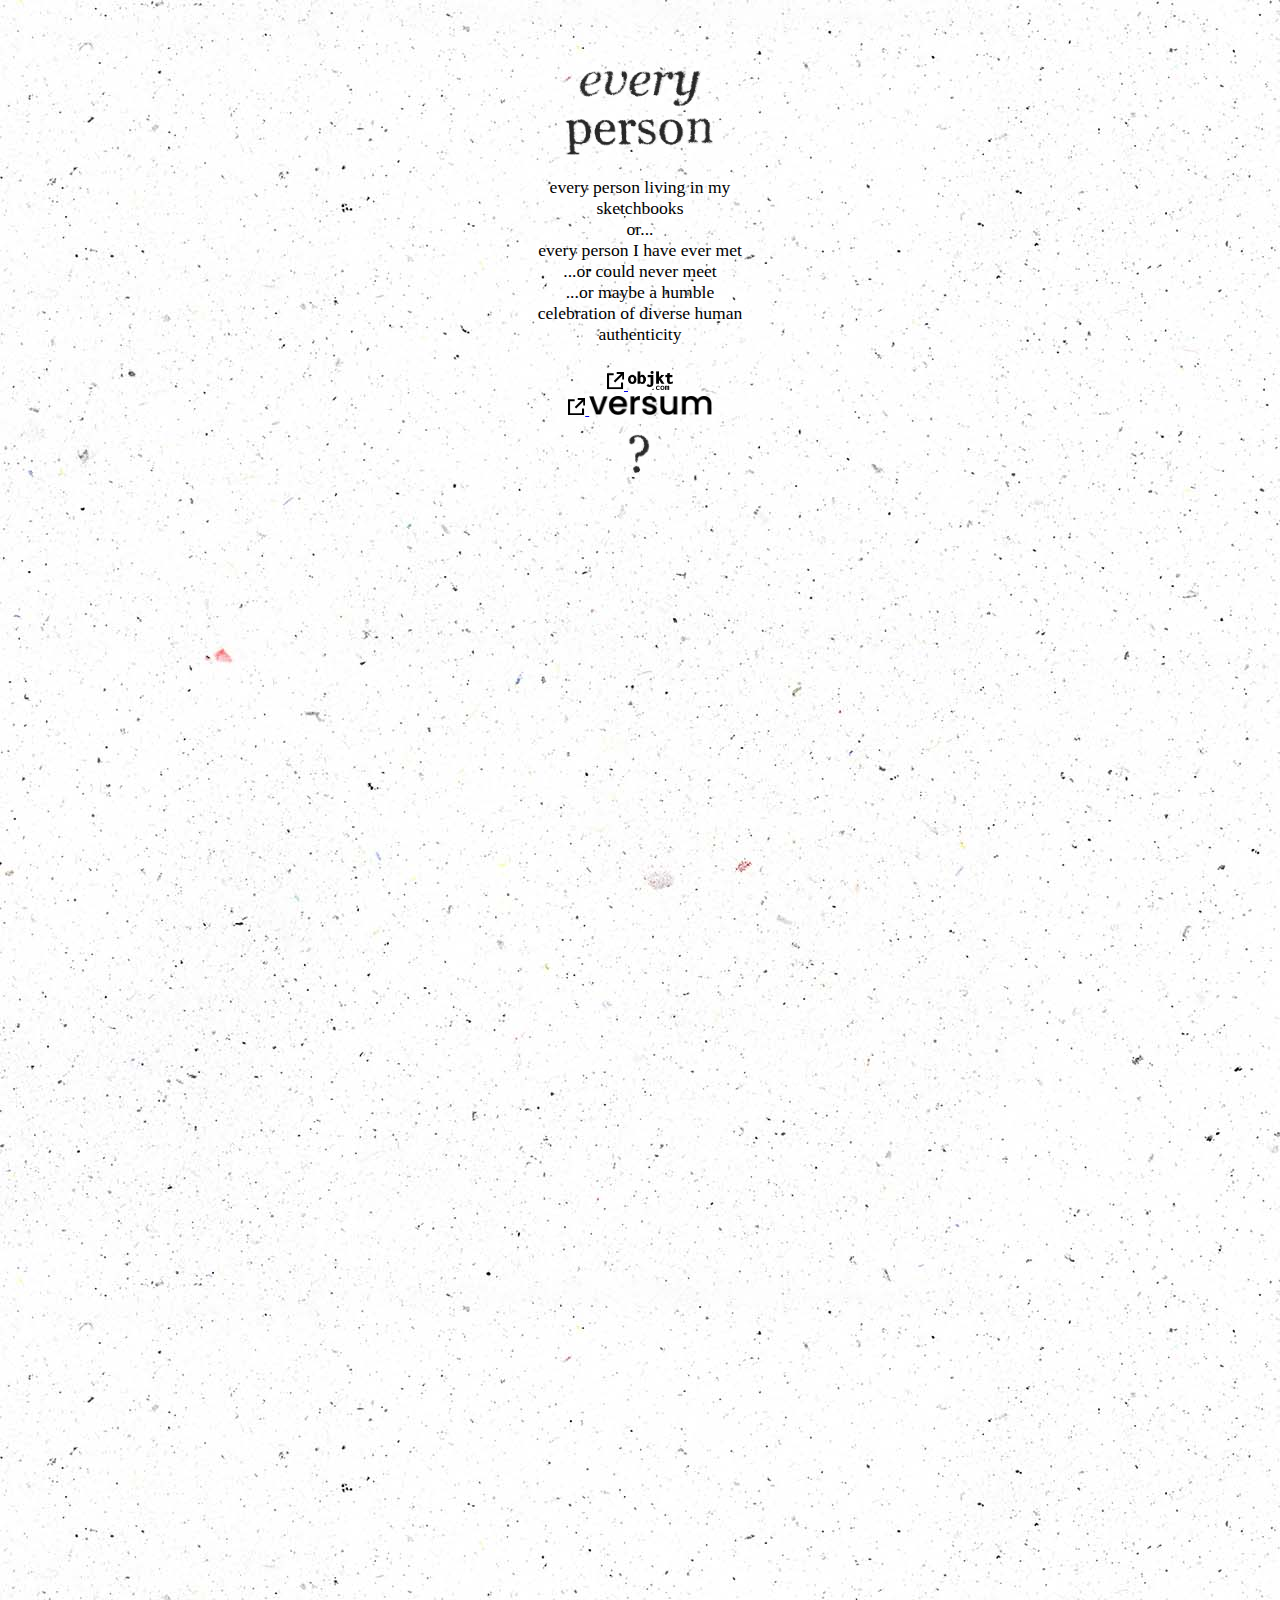
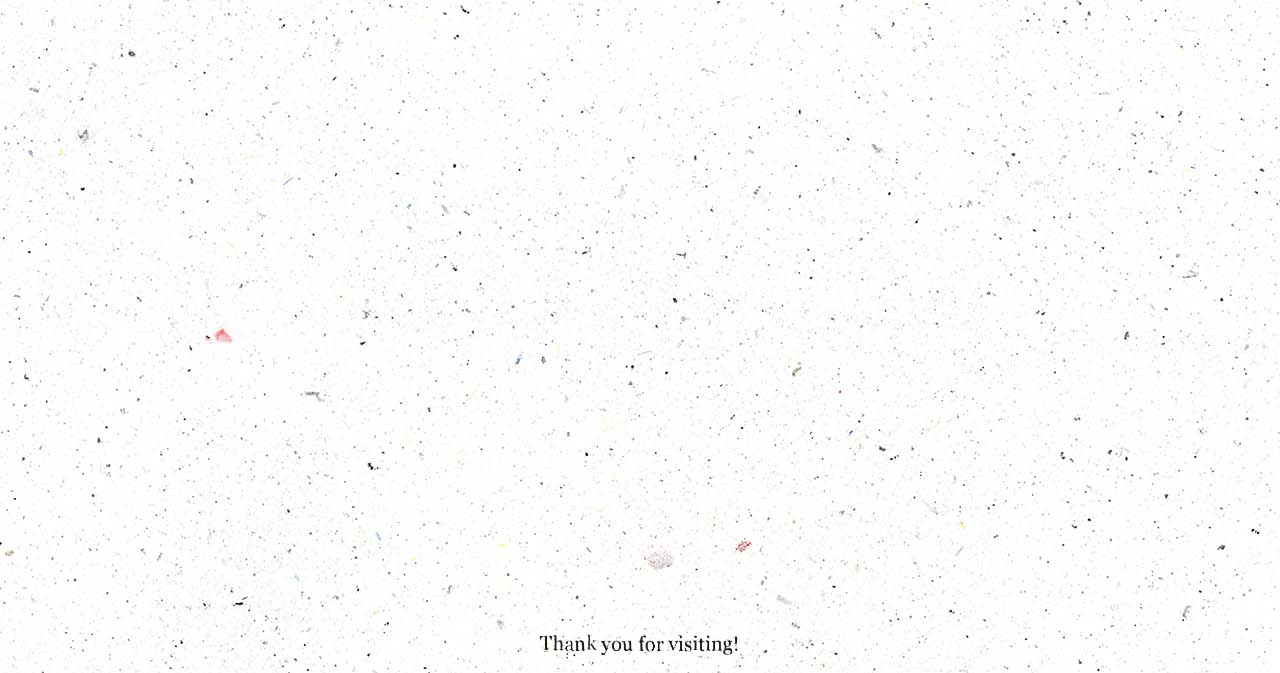
<file: everyperson/index.html>
<!DOCTYPE html>
<html lang="en" >
<head>
	<meta property="og:title" content="every person"/>
	<meta property="og:type" content="website"/>
	<meta property='og:image' content='webcover.jpg'/>
	<meta property='og:image:url' content='webcover.jpg'/>
	<meta property='og:image:width' content='1600' />
	<meta property='og:image:height' content='836' />
	<meta name="viewport" content="width=device-width, initial-scale=1.0, maximum-scale=1.0, user-scalable=no"/>
	<meta charset="UTF-8"/>
	<title>every person</title> 
	
	<link rel="stylesheet" href="./style.css">
</head>
<style>
</style>
<body>



	<div id="person_container">

	  <div id="info">
		<div id="title_img"> 
		  <img src="title_text.gif">
		</div>
		<p id="description">
		  every person living in my sketchbooks <br>
		  or... <br>
		  every person I have ever met <br>
		  ...or could never meet <br>
		  ...or maybe a humble celebration of diverse human authenticity
		</p>
		<div class="info_bot">
		  <div class="external_links">
		  <div class="link_button">
			<a href="https://objkt.com/collection/KT1XAfXQ9Q8GKTeNVb8d3dgLtrom7vuYU2iF">
			<svg fill="black" width="100" height="100">
			  <use href="#external_link_icon" />  
			</svg>
			<img src="third_party/objkt.png"></img>
			</a>
		  </div>

		  <div class="link_button">
			<a href="https://versum.xyz/user/tz1Vzq4UP11ni6H7GZ4UdyRWnUneLWcxkoh9/created">
			<svg fill="black" width="100" height="100">
			  <use href="#external_link_icon" />  
			</svg>
			<img src="third_party/versum.png"></img>
			</a>
		  </div>
		  </div>
		</div>
		<input type="image" class="misc_button" id="about" src="q.gif" />
	  </div>

	</div>

	<img id="thank-you" class="body_misc" src="thank-you.gif"> </img>

	<div id="person_info">
	  <!-- gets moved to appropiate person container upon opening a person view -->
	  <div class="person_info_top">
		<div class="external_links">

		  <div class="link_button">
		<a href = "">
		<svg fill="black" width="100" height="100">
		  <use href="#external_link_icon" />  
		</svg>
		<img src="third_party/objkt.png"></img>
		 </a>
		  </div>

		</div>
		<input type="image" class="person_exit misc_button" src="X.gif" />
	  </div>
	  <p class="person_text"></p>
	</div>

	<div id="curious_info">
	  <!-- gets moved to appropiate person container (additional) upon opening a person view -->
	  <div class="no_curious_text">nobody has been curious about this person yet...</div>
	  <div class="curious_text">being curious about this person:</div>
		<div class="link_button">
		  <a href = "">
		  <svg fill="black" width="100" height="100">
		<use href="#external_link_icon" />  
		  </svg>
		  <img src="third_party/versum.png"></img>
		   </a>
		</div>
		<input type="image" id="i_am_curious" class="misc_button" src="i-am-curious.gif" />
	</div>


	<div id="curious_display_template" class="curious_display">
	  <!-- gets cloned to every person container and hidden/displayed appropiately -->
	  <img class="question" src="q.gif"> </img>
	  <img class="curious_img" src="curious-about/no-curious.jpg"> </img>
	</div>


	<div id="info_modal">
	  <div id="about_info" class="modal_content">
		<input type="image" class="modal_exit misc_button" src="X.gif" />
		<div class="modal_content_part">
		  <p><img src="about/about-reside.webp"></img> "every person" is an open ended series of peculiar animated people created by <a href="https://twitter.com/aulerius2">aulerius</a>, each minted as a single edition artwork on tezos blockchain (objkt.com collection).
		<img src="about/about-curious.webp"></img> In addition, one may become curious about a particular person which prompts the author to look into them deeper and create a detailed illustration, minted on Versum.
		  </p>
		</div>
		<div class="modal_content_part">
		  <p><img src="about/about-request.webp"></img>To send a request of curiosity about a particular person, one must have that person token residing in their tezos adress. Upon completion, the Requester also receives an edition of that persons "curious about" illustration. (gifted!)
	<img src="about/about-twitter.webp"></img>Currently you can arrange that by contacting the <a href="https://twitter.com/aulerius2">author</a> directly, however if all goes well, the plan is to setup UI for that, wallet sync, and visible queue of requests on this website. Wish me luck!
		  </p>
		</div>
	  </div>

	  <div id="curious_about_info" class="modal_content">
		<input type="image" class="modal_exit misc_button" src="X.gif" />
		<div class="modal_content_part">
		  <p>To send a request of curiosity about a particular person, one must have that person token residing in their tezos adress. Upon completion, the Requester also receives an edition of that persons "curious about" illustration. (gifted!)
		  </p>
		  <div class="about_icon_row">
		<img src="about/about-curious.webp"></img>
		<img src="about/about-reside.webp"></img>
		<img src="about/about-request.webp"></img>
		<img src="about/about-draw.webp"></img>
		<img src="about/about-blockchain.webp" style="height: 100%;"></img>
		<img src="about/about-gift.webp"></img>
		  </div>
		</div>
		<div class="modal_content_part">
		  <p>Currently you can arrange that by contacting the <a href="https://twitter.com/aulerius2">author</a> directly, however if all goes well, the plan is to setup UI for that, wallet sync, and visible queue of requests on this website. Wish me luck!
		  </p>
		  <img src="about/about-twitter.webp" class="misc_img" style="height: 3em; margin-left: 10%;"></img>
		  <img src="about/about-conversation.webp" class="misc_img" style="height: 7em; margin-right: 10%;"></img>
		</div>
	  </div>
	</div>


	<!-- external link svg icon -->
	<svg style="display: none;" version="2.0">
	  <defs>
		<symbol id = "external_link_icon" viewBox="0 0 256 256">
		  <style type="text/css">.st0{fill:none;stroke:#000000;stroke-width:31;}</style>
		  <polyline class="st0" points="222.65,157.34 222.65,240.99 15.34,240.99 15.34,33.69 99,33.69 "/>
		  <line class="st0" x1="110.77" y1="144.53" x2="242.22" y2="13.07"/>
		  <polyline class="st0" points="143.95,15.35 240.99,15.35 240.99,112.39 "/>
		</symbol>
	  </defs>
	</svg>
</body>
<script src="./script.js"></script>
</html>
</file>
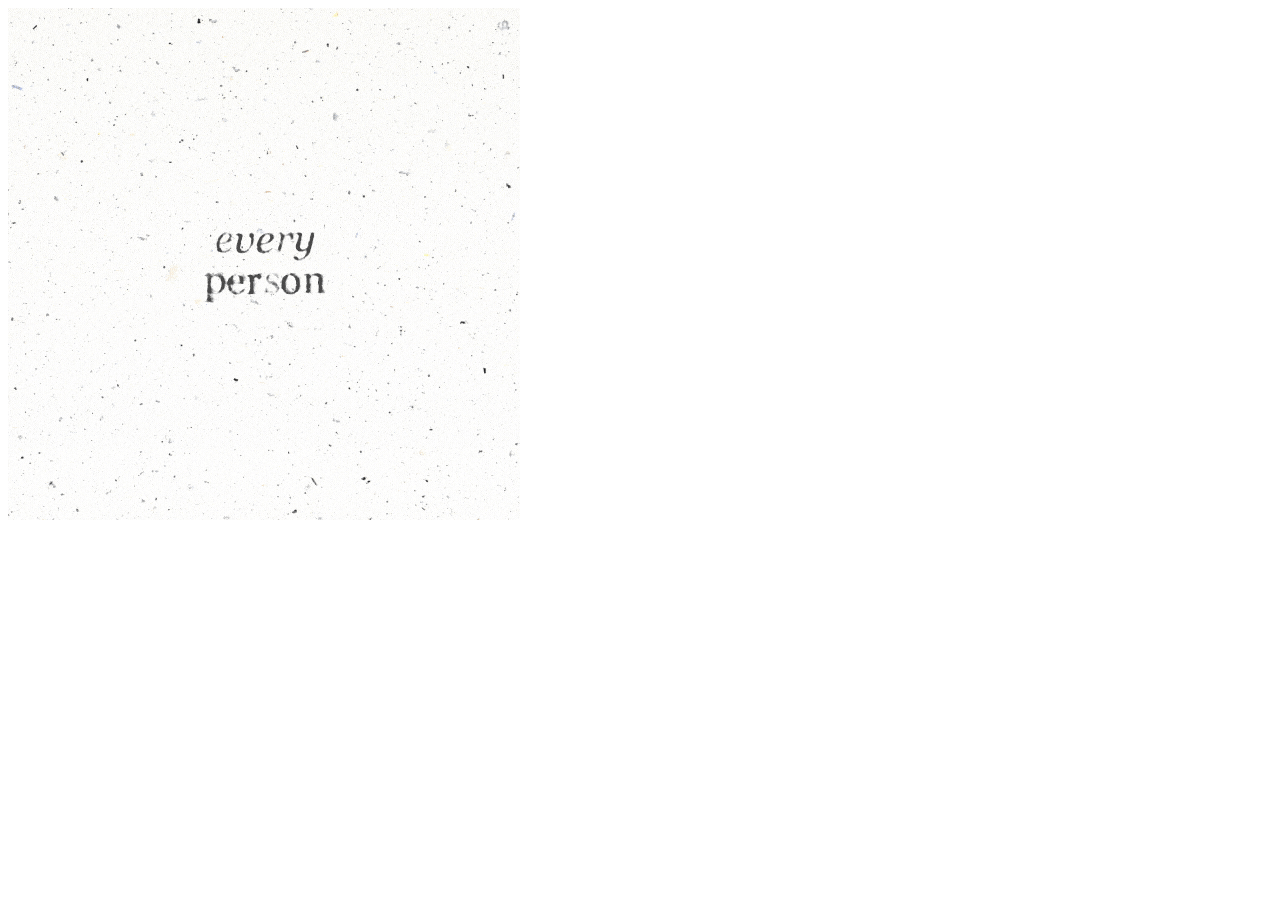
<file: every_person/test.html>
<!DOCTYPE html>
<html lang="en" >
<head>
<meta property='og:title' content='peron test'/>
<meta name="viewport" content="width=device-width, initial-scale=1.0">


  <meta charset="UTF-8">
  <title>person test</title>
</head>
<body>
    <image src="title_text.gif">
</body>
</html>
</file>
<file: everyperson/style.css>
body{
  position: absolute;
  margin: 0;
  text-align: center;
  width: 100%;
  overflow-x: hidden;
  background-image: url("background.jpg");
  font-family: serif;
}
.misc_button{
  /*width: 2em;*/
  cursor: pointer;
  height: 2em;
  margin: auto;
}
.external_links{
  margin: auto;
  width: 90%;
  height: 100%;
  display: flex;
  flex-wrap: wrap;
  flex-direction: row;
  align-items: center;
  justify-content: space-evenly;
  gap: 20%;
}
.link_button{
  cursor: pointer;
  height: 1.2em;
}
.link_button img{
  height: 100%;
  width: auto;
}
.link_button svg{
  height: 90%;
  width: auto;
}
#thank-you {
  position: relative;
  display: block;
  bottom: 1em;
  height: 1.6em;
  width: auto;
  margin: auto;
  margin-top: 1.4em;
}

/*pop up modal for about info and other potential user interactions*/
#info_modal{
  display: none;
  position: fixed;
  z-index: 100;
  left: 0;
  top: 0;
  width: 100%;
  height: 100vh;
  background-color: rgba(0,0,0,0.4);
}
.modal_exit{
  position: absolute;
  display: block;
  width: 1.8rem;
  height: 1.8rem;
  top: 2.8%;
  right: 3%; 
  z-index: 999;
}
.modal_content{
  background-image: url("dusty-empy-spread.webp");
  background-size: cover;
  background-size: 100% 100%;
  position: relative;
  margin: 10% auto;
  width: 100vh;
  font-size: 2.2vh;
  height: auto;
  aspect-ratio: 2147 / 1064;
  display: none;
}
.modal_content_selected{
  display: flex;
}
.modal_content_part{
  flex: 50%;
  width: 50%;
  z-index: 200;
  font-size: 100%;
  mix-blend-mode: darken;
}
.modal_content_part .misc_img{
  display: block;
  margin: auto;
}
.modal_content_part p{
  white-space: pre-line;
  text-align: left;
  padding: 10%;
  margin: 0;
  font-size: 1em;
}
.modal_content_part p img{
  height: 2.4em;
}
.about_icon_row{
  display: flex;
  width: 94%;
  height: 3em;
  margin: auto;
  align-items: center;
  justify-content: space-evenly;
}
.about_icon_row img{
  height: 76%;
}
/*main container for all persons and info element ------------------------ */
#person_container{
  --colums: 7;
  --elem-width: calc(100%/var(--colums));
  --elem-height: calc(98vw/var(--colums));
  --elem-taller-ratio: 1; /*set in setup_persons()*/
  --elem-taller-height: calc(var(--elem-height) * var(--elem-taller-ratio));
  --persons-total-height: 1; /*set in setup_persons()*/
  width: 100%;
  height: calc(100vw / var(--colums) * var(--persons-total-height) / var(--colums));
  align-items: center;  
  display: flex;
  flex-wrap: wrap;
  flex-direction: column;
  position: relative;
  font-size: 1em;
}

/* info element for logo, text, links, appears first in the person container */
#info{
  width: var(--elem-width);
  margin-bottom: calc(var(--elem-width)/6);
  margin-top: calc(var(--elem-width)/6);
}
  #title_img img{
    width: 70%;
    margin: auto;
  }
  #banner{
    width: 100%;
    height: 300px;
    object-fit: cover;
  }
  #title{
    font-size: 2.4em;
    margin: 20px;
  }
  #description{
    font-size: 1.1em;
    width: 90%;
    margin: auto;
    margin-bottom: 10%;
  }
  #about{
    height: 3.5em;
    margin-top: 2em;
  }

/*person container things ------------------------*/
.person{
  margin-top: calc(1%/var(--colums));
  width:  var(--elem-width);
  height: var(--elem-height);
  cursor: pointer;
}
  .hidden{
    visibility: hidden;
  }
  .person_selected{
    visibility: visible;
    cursor: default;
  }
  .person_selected #person_info{
    display: inline-block;
  }
  .person_img{
    position: relative;
    width: 99.5%;
    aspect-ratio: 1;
    background-color: hsl(0,0%,94%);
  }

/* additional contains info elements and curious about elements */
.person_additional{
  position: absolute;
  transform: translateY(calc(var(--elem-height) * -1));
  width: var(--elem-width);
  z-index: 1;
}

#person_info{
  position: relative;
  width: 99%;
  display: none;
  z-index: 10;
  min-height: var(--elem-height);
}
  .person_info_top, .info_bot{ /*info_bot is used in general info element */
    width: 90%;
    height: 2em;
    display: flex;
    margin: auto;
  }
  .person_text{
    white-space: pre-line;
    width: 94%;
    margin-left: auto;
    margin-right: auto;
  }
  .person_info_left{
    left: 102%;
    text-align: left;
    display: initial;
  }
  .person_info_left .person_info_top{
    flex-direction: row;
  }
  .person_info_left .person_info_top .external_links{
    justify-content: start;
  }
  .person_info_right{
    right: 102%;
    text-align: right;
    display: initial;
  }
  .person_info_right .person_info_top{
    flex-direction: row-reverse;
  }
  .person_info_right .person_info_top .external_links{
    justify-content: end;
  }
  #person_info button{
    cursor: pointer;
    height: 100%;
  }

/* curious about elements ------------------------*/
.curious{
  display: none;
  position: relative;
  width: 100%;
  top: calc(var(--elem-height)*0.98);
  z-index: 1;
}
#curious_info{
	display: none;
	position: relative;
	width: 95%;
	justify-content: space-between;
	flex-wrap: wrap;
	flex-direction: row;
	align-items: center;
	margin-left: auto;
	margin-right: auto;
	margin-top: 2.5em;
	margin-bottom: 1em;
}
.curious_exists{
  display: initial;
}
#curious_display_template{
  display: none;
}
.curious_display{
  width: 100%;
  display: flex;
  justify-content: center;
  align-items: center;
}
.curious_img{
  width: 100%;
}
.question{
  position: absolute;
  display: none;
}
#i_am_curious{ /*gif button to open up a modal */
  height: 4em;
  margin-right: 0;
}
.curious_exists #i_am_curious{
  display: none;
}
.curious:not(.curious_exists) .link_button{
  display: none;
}
.curious_exists .no_curious_text{
  display: none;
}
.curious_exists .no_curious_text{
  display: none;
}
.curious:not(.curious_exists) .curious_text{
  display: none;
}

.person_right #curious_info{
  display: flex;
}
.person_left #curious_info{
  display: flex;
}
.curious_text, .no_curious_text{
  font-size: 1.2em;
  text-align: left;
  flex: 0 0 70%;
  font-style: italic;
}
.person_right .curious{
  display: inline-block;
  top: 0;
  width: 200%;
  transform: translateX(-50.05%);
}
.person_left .curious{
  display: inline-block;
  top: 0;
  width: 200%;
}

@media screen and (max-width: 1600px) {
  #person_container {--colums: 6;}
}
@media screen and (max-width: 1350px) {
  #person_container {--colums: 5;}
}
@media screen and (max-width: 1050px) {
  #person_container {--colums: 4;}
}
@media screen and (max-width: 800px) {
  #person_container {--colums: 3;}
  
  .modal_content{
    background-image: url("dusty-empy-spread-v.webp");
    max-height: 90vh;
    width: auto;
    aspect-ratio: 1064 / 2000;
    margin: 5vh auto;
    flex-wrap: wrap;
    font-size: 2.5vh;
	}
  .modal_content_part{
	  flex: 100%;
	  width: 100%;
	  height: 50%;
	}
  .modal_content_part p{
	  padding: 6%;
	}
}
@media screen and (max-aspect-ratio: 1/2) {
  .modal_content {
    max-height: 96vh;
	max-width: 99vw;
    margin: 2vh auto;
    font-size: 4.5vw;
	}
}
@media screen and (max-width: 660px) {
  #person_container {
	--colums: 2;
	font-size: 0.9em;
	}
}
</file>
